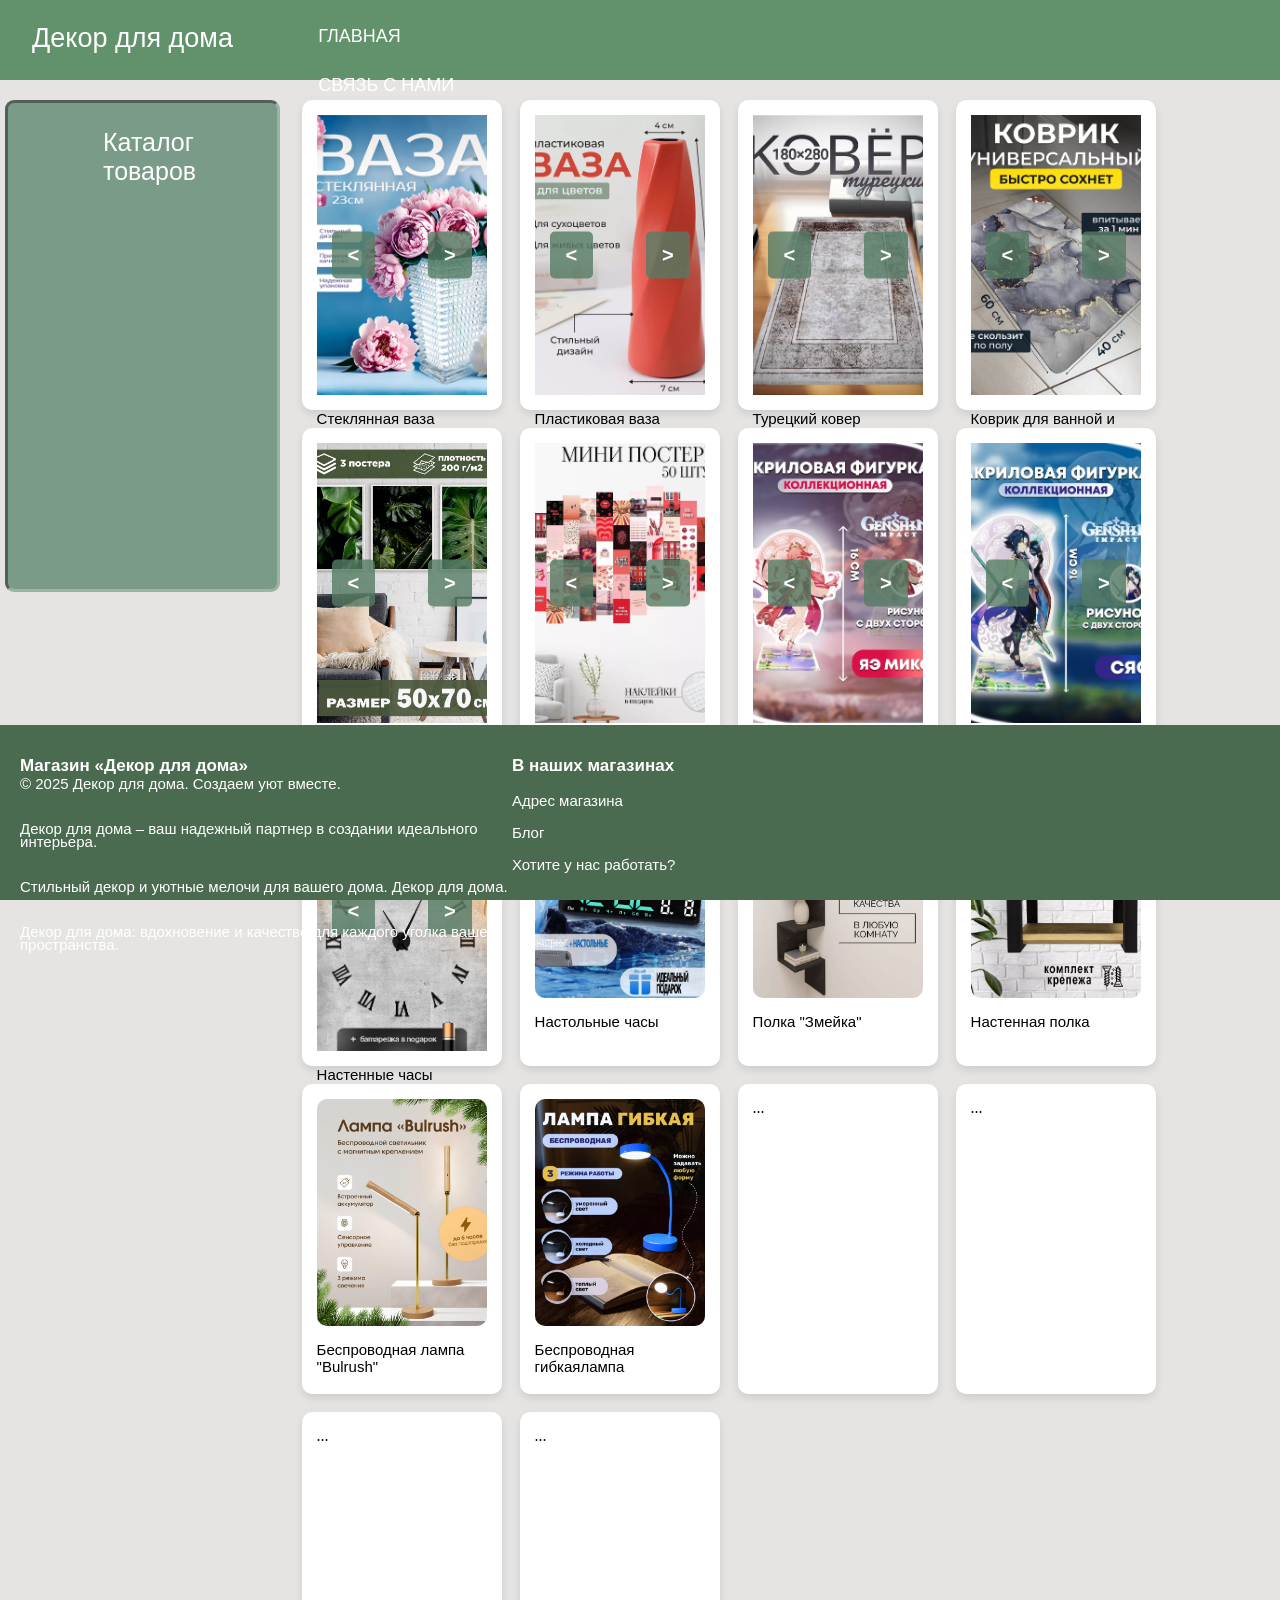
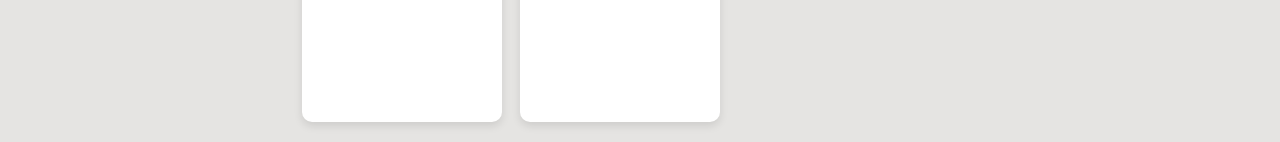
<file: index.html>
<!DOCTYPE html>
<html lang="en">

<head>
    <meta charset="UTF-8">
    <meta name="viewport" content="width=device-width, initial-scale=1.0">
    <title>Главная</title>
    <link rel="icon" href="img/ikonka.png" type="image/png">
    <link rel="stylesheet" href="css/style.css">
</head>

<body style="background-color: #e5e4e2">
    <div class="header">
        <div class="log">
            <p>Декор для дома</p>
        </div> <!--log-->

        <div class="menu">
            <ul class="menu_name">
                <li><a href="index.html">
                        <p>Главная</p>
                    </a></li>

                <li><a href="connection.html">
                        <p>Связь с нами</p>
                    </a></li>
        </div>

    </div> <!-- header -->

    <div class="catalog">
        <p>Каталог товаров</p>
        <ul class="catalog_menu">
        
        </ul>

    </div> <!--catalog-->


    <div class="cards">
        <div class="card">
    <div class="slider">
        <div class="slides">
            <div class="slide"><img src="img/vaza_stekl.png" alt="Пластиковая ваза"></div>
            <div class="slide"><img src="img/vaza_stekl_2.png" alt=""></div>
        </div>
        <button class="prev"><</button>
        <button class="next">></button>
    </div>
    <p>Стеклянная ваза</p>
</div>

        <div class="card">
            <div class="slider">
        <div class="slides">
            <div class="slide"><img src="img/plastic_vaza.png" alt="Пластиковая ваза"></div>
            <div class="slide"><img src="img/plastic_vaza_1.png" alt=""></div>
        </div>
        <button class="prev"><</button>
        <button class="next">></button>
    </div>
    <p>Пластиковая ваза</p>
</div>

        <div class="card">
            <div class="slider">
        <div class="slides">
            <div class="slide"><img src="img/kover_tyr.png" alt=""></div>
            <div class="slide"><img src="img/kover_tyr_1.png" alt=""></div>
        </div>
        <button class="prev"><</button>
        <button class="next">></button>
    </div>
    <p>Турецкий ковер</p>
</div>

        <div class="card">
           <div class="slider">
        <div class="slides">
            <div class="slide"><img src="img/kover_bath.png" alt="Пластиковая ваза"></div>
            <div class="slide"><img src="img/kover_bath_1.png" alt=""></div>
        </div>
        <button class="prev"><</button>
        <button class="next">></button>
    </div>
    <p>Коврик для ванной и туалета</p>
</div>

        <div class="card">
            <div class="slider">
        <div class="slides">
            <div class="slide"><img src="img/poster_rast.jpg" alt="Пластиковая ваза"></div>
            <div class="slide"><img src="img/poster_rast_1.png" alt=""></div>
        </div>
        <button class="prev"><</button>
        <button class="next">></button>
    </div>
    <p>Постеры природа</p>
</div>

        <div class="card">
            <div class="slider">
        <div class="slides">
            <div class="slide"><img src="img/poster_red.png" alt="Пластиковая ваза"></div>
            <div class="slide"><img src="img/poster_red_1.png" alt=""></div>
        </div>
        <button class="prev"><</button>
        <button class="next">></button>
    </div>
    <p>Постеры RED</p>
</div>

        <div class="card">
            <div class="slider">
        <div class="slides">
            <div class="slide"><img src="img/figur_genshin.png" alt="" srcset=""></div>
            <div class="slide"><img src="img/figur_genshin_1.png" alt=""></div>
        </div>
        <button class="prev"><</button>
        <button class="next">></button>
    </div>
            <p>Акриловая фигурка Genshin Яэ Мико</p>
        </div>

        <div class="card">
            <div class="slider">
        <div class="slides">
            <div class="slide"><img src="img/figur_xiao.png" alt="" srcset=""></div>
            <div class="slide"><img src="img/figur_xiao_1.png" alt=""></div>
        </div>
        <button class="prev"><</button>
        <button class="next">></button>
    </div>
            <p>Акриловая фигурка Genshin Сяо</p>
        </div>

        <div class="card">
            <div class="slider">
        <div class="slides">
            <div class="slide"><img src="img/clock_1.png" alt="" srcset=""></div>
            <div class="slide"><img src="img/clock_1_1.png" alt=""></div>
        </div>
        <button class="prev"><</button>
        <button class="next">></button>
    </div>
            <p>Настенные часы</p>
        </div>

        <div class="card">
            
            <img src="img/clock_2.png" alt="" srcset="">
            <p>Настольные часы</p>
        </div>

        <div class="card">
            <img src="img/polk_1.png" alt="" srcset="">
            <p>Полка "Змейка"</p>
        </div>

        <div class="card">
            <img src="img/polk_2.png" alt="" srcset="">
            <p>Настенная полка</p>
        </div>

        <div class="card">
            <img src="img/swet.png" alt="" srcset="">
            <p>Беспроводная лампа "Bulrush"</p>
        </div>

        <div class="card">
            <img src="img/swet_2.png" alt="" srcset="">
            <p>Беспроводная гибкаялампа</p>
        </div>
        <div class="card">...</div>
        <div class="card">...</div>
        <div class="card">...</div>
        <div class="card">...</div>
    </div>



    <div class="footer">
        <div class="block_1">
            <h1>Магазин «Декор для дома»</h1>
            <p>© 2025 Декор для дома. Создаем уют вместе.</p>
            <p>Декор для дома – ваш надежный партнер в создании идеального интерьера.</p>
            <p>Стильный декор и уютные мелочи для вашего дома. Декор для дома.</p>
            <p>Декор для дома: вдохновение и качество для каждого уголка вашего пространства.</p>
        </div> <!-- block_1 -->

        <div class="block_2">
            <h1>В наших магазинах</h1>

            <ul class="info">
                <li><a
                        href="https://yandex.ru/maps/47/nizhny-novgorod/house/prospekt_gagarina_91/YEoYfwFgTkcHQFtsfX51cHpgYA==/?ll=43.960721%2C56.241634&z=16">
                        <p>Адрес магазина</p>
                    </a></li>

                <li><a href="blog.html">
                        <p>Блог</p>
                    </a></li>

                <li><a href="work.html">
                        <p>Хотите у нас работать?</p> <!-- Требование к работе и оставить заяву на рассмотрение-->
                    </a></li>
            </ul> <!--- info --->

        </div> <!-- block_2 -->

    </div> <!-- footer -->
    <script src="js/script.js"></script>
</body>

</html>
</file>
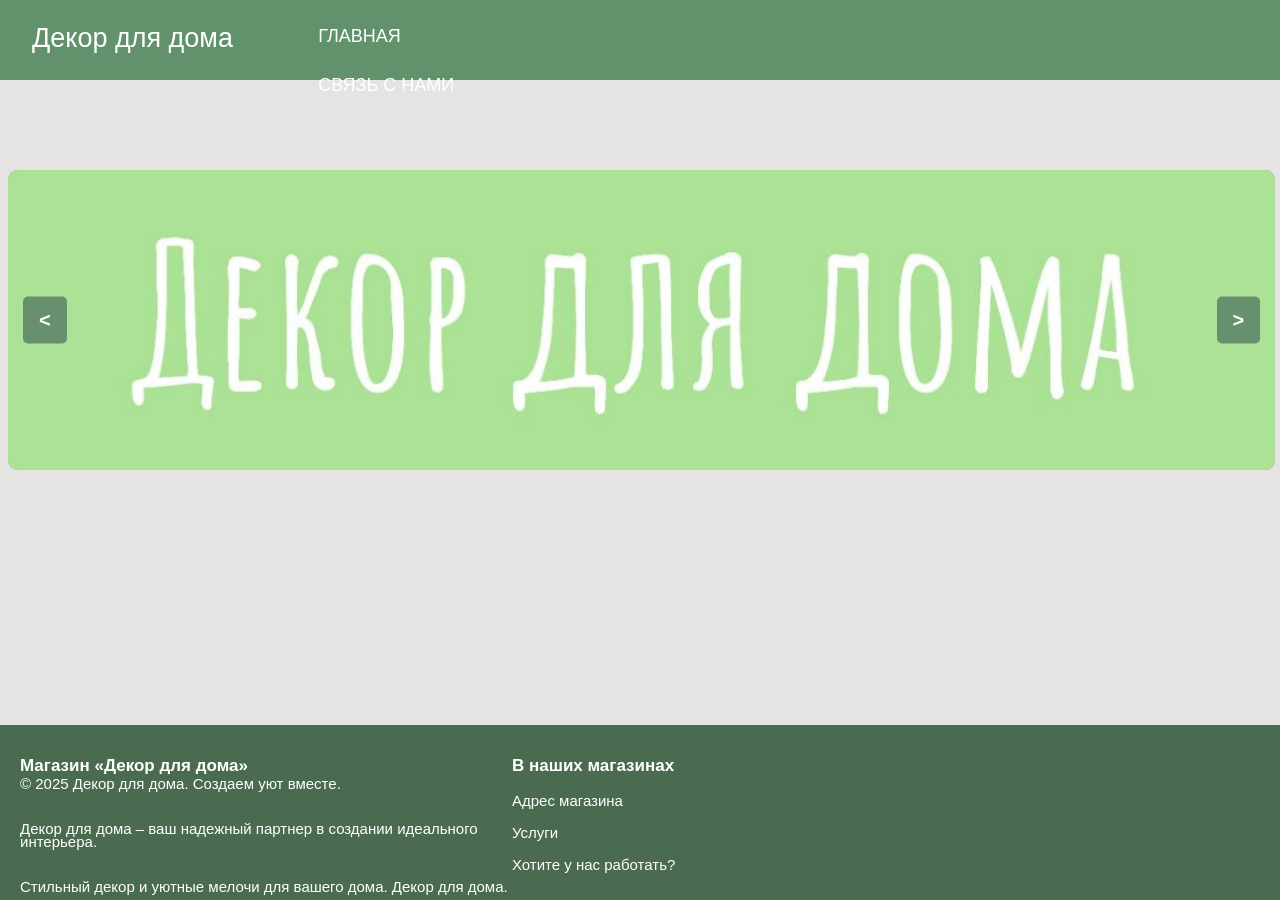
<file: blog.html>
<!DOCTYPE html>
<html lang="en">
<head>
    <meta charset="UTF-8">
    <meta name="viewport" content="width=device-width, initial-scale=1.0">
    <title>Блог</title>
    <link rel="stylesheet" href="css/style.css">
    <link rel="icon" href="img/ikonka.png" type="image/png">
</head>
<body style="background-color: #e5e4e2">
    <div class="header">
        <div class="log">
            <p>Декор для дома</p>
        </div> <!--log-->

        <div class="menu">
            <ul class="menu_name">
            <li><a href="index.html">
                <p>Главная</p>
            </a></li>

            <li><a href="connection.html">
                <p>Связь с нами</p>
            </a></li>
            
        </div>

    </div> <!-- header -->


    <div class="container_block">
            <div class="slider">
        <div class="slides">
            <div class="slide"><img src="img/blog_pic.png" alt="" srcset=""></div>
            <div class="slide"><img src="img/blog_pic_2.png" alt=""></div>
        </div>
        <button class="prev"><</button>
        <button class="next">></button>
    </div>

    <div class="blog_text">
        <p>Хотите, чтобы ваш дом стал настоящим оазисом спокойствия и тепла? Иногда для этого достаточно всего лишь нескольких продуманных штрихов! На нашем сайте мы собрали идеи, как с помощью декоративных подушек, ароматных свечей и стильных ваз преобразить любое пространство и наполнить его неповторимой атмосферой. Загляните к нам, чтобы вдохновиться и найти те самые детали, которые сделают ваш дом по-настоящему вашим!</p>
    </div>


    <div class="footer">
        <div class="block_1">
           <h1>Магазин «Декор для дома»</h1>
           <p>© 2025 Декор для дома. Создаем уют вместе.</p>
           <p>Декор для дома – ваш надежный партнер в создании идеального интерьера.</p>
           <p>Стильный декор и уютные мелочи для вашего дома. Декор для дома.</p>
           <p>Декор для дома: вдохновение и качество для каждого уголка вашего пространства.</p>
        </div> <!-- block_1 -->

        <div class="block_2">
           <h1>В наших магазинах</h1>

           <ul class="info">
               <li><a href="https://yandex.ru/maps/47/nizhny-novgorod/house/prospekt_gagarina_91/YEoYfwFgTkcHQFtsfX51cHpgYA==/?ll=43.960721%2C56.241634&z=16">
                   <p>Адрес магазина</p>
               </a></li>

               <li><a href="services.html">
                   <p>Услуги</p>
               </a></li>

               <li><a href="work.html"> 
                   <p>Хотите у нас работать?</p>  <!-- Требование к работе и оставить заяву на рассмотрение-->
               </a></li>
           </ul> <!-- info -->

        </div> <!-- block_2 -->
   </div> <!-- footer -->
    
    <script src="js/script.js"></script>
</body>
</html>
</file>
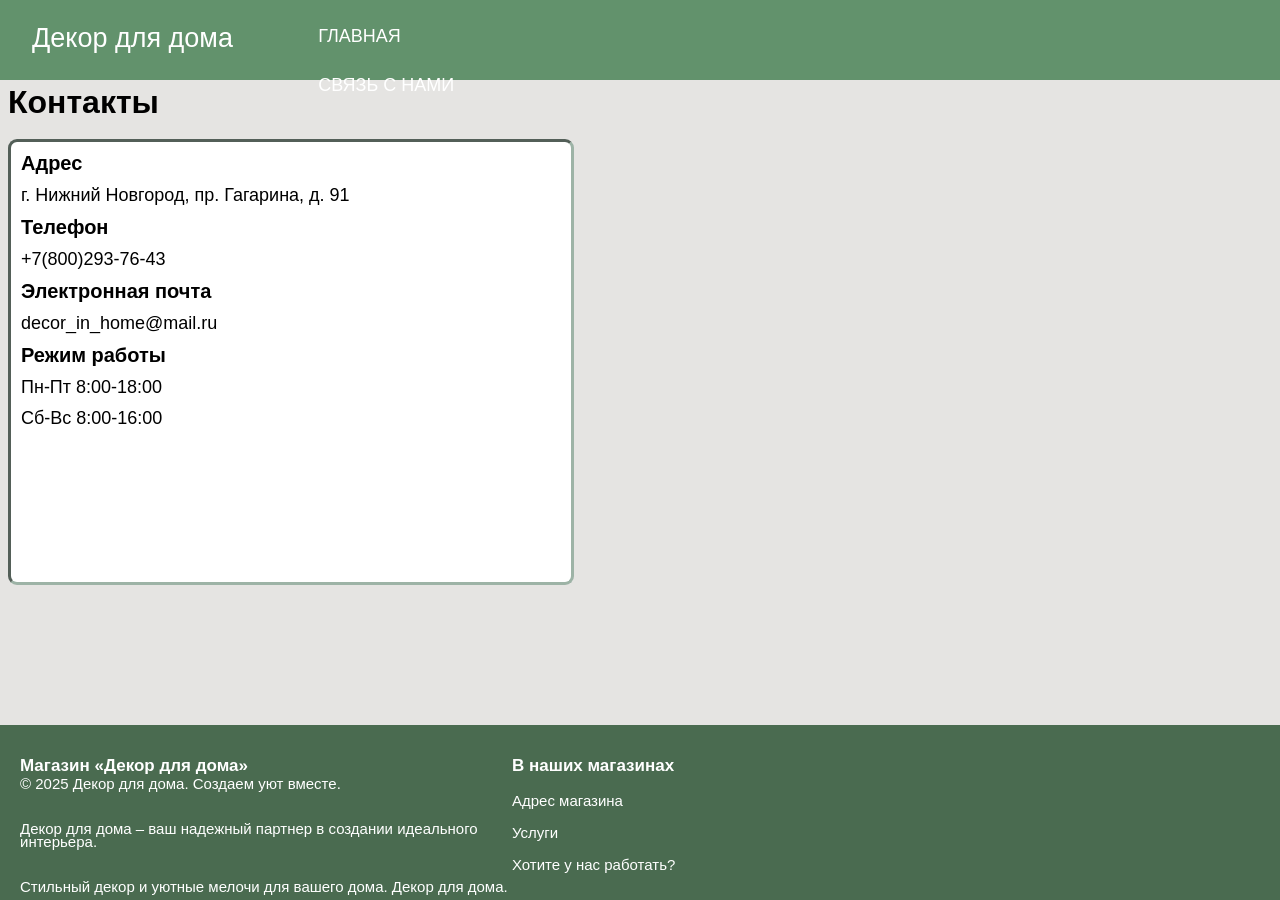
<file: connection.html>
<!DOCTYPE html>
<html lang="en">
<head>
    <meta charset="UTF-8">
    <meta name="viewport" content="width=device-width, initial-scale=1.0">
    <title>Связь с нами</title>
    <link rel="icon" href="img/ikonka.png" type="image/png">
    <link rel="stylesheet" href="css/style.css">
</head>
<body>
    <body style="background-color: #e5e4e2">

        <div class="header">
        <div class="log">
            <p>Декор для дома</p>
        </div> <!--log-->

        <div class="menu">
            <ul class="menu_name">
            <li><a href="index.html">
                <p>Главная</p>
            </a></li>

            <li><a href="connection.html">
                <p>Связь с нами</p>
            </a></li>
            
        </div>
    </div> <!-- header -->
    
        <div class="cont_name">
           <h1>Контакты</h1> 
        </div>
        <div class="contact">
            <h1>Адрес</h1>
            <p>г. Нижний Новгород, пр. Гагарина, д. 91</p>
            <h1>Телефон</h1>
            <p>+7(800)293-76-43</p>
            <h1>Электронная почта</h1>
            <p>decor_in_home@mail.ru</p>
            <h1>Режим работы</h1>
            <p>Пн-Пт 8:00-18:00</p>
            <p>Сб-Вс 8:00-16:00</p>
        </div>
        
            <div class="footer">
            <div class="block_1">
               <h1>Магазин «Декор для дома»</h1>
               <p>© 2025 Декор для дома. Создаем уют вместе.</p>
               <p>Декор для дома – ваш надежный партнер в создании идеального интерьера.</p>
               <p>Стильный декор и уютные мелочи для вашего дома. Декор для дома.</p>
               <p>Декор для дома: вдохновение и качество для каждого уголка вашего пространства.</p>
                   
            </div> <!-- block_1 -->

            <div class="block_2">
               <h1>В наших магазинах</h1>

               <ul class="info">
                   <li><a href="https://yandex.ru/maps/47/nizhny-novgorod/house/prospekt_gagarina_91/YEoYfwFgTkcHQFtsfX51cHpgYA==/?ll=43.960721%2C56.241634&z=16">
                       <p>Адрес магазина</p>
                   </a></li>
   
                   <li><a href="services.html">
                       <p>Услуги</p>
                   </a></li>

                   <li><a href="work.html">
                       <p>Хотите у нас работать?</p>
                   </a></li>
               </ul> <!-- info -->
               
            </div> <!-- block_2 -->
       </div> <!-- footer -->
    <script src="js/script.js"></script>
</body>
</html>
</file>
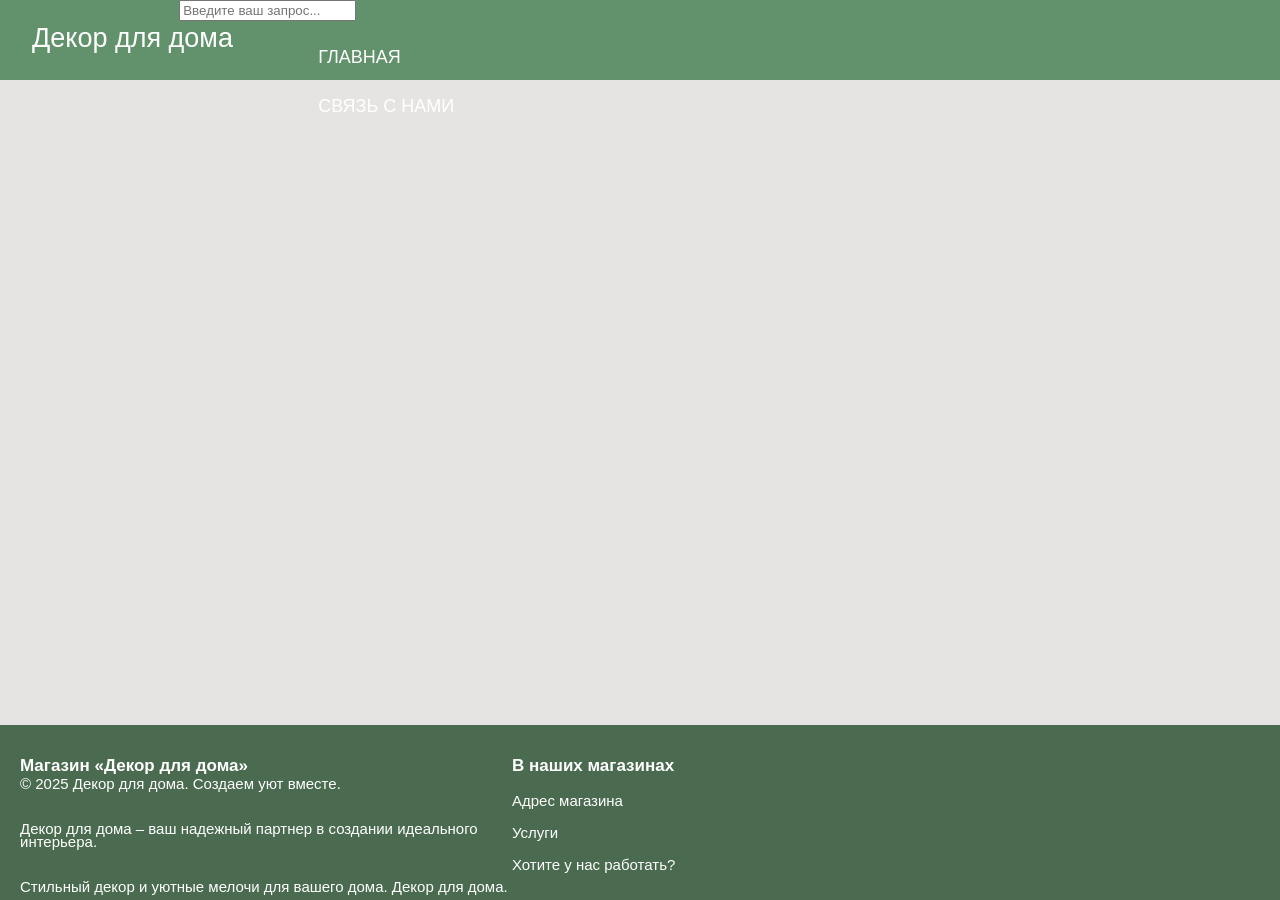
<file: services.html>
<!DOCTYPE html>
<html lang="en">
<head>
    <meta charset="UTF-8">
    <meta name="viewport" content="width=device-width, initial-scale=1.0">
    <title>Услуги</title>
    <link rel="stylesheet" href="css/style.css">
    <link rel="icon" href="img/ikonka.png" type="image/png">
</head>
<body style="background-color: #e5e4e2">
    <div class="header">
        <div class="log">
            <p>Декор для дома</p>
        </div> <!--log-->

        <div class="search">
            <input type="search_text" name="search_tovar" id="search" placeholder="Введите ваш запрос...">

        </div> <!-- search_text -->
        <div class="menu">
            <ul class="menu_name">
            <li><a href="index.html">
                <p>Главная</p>
            </a></li>

            <li><a href="connection.html">
                <p>Связь с нами</p>
            </a></li>
            
        </div>

    </div> <!-- header -->

    <div class="zagolov_1">
        <h1>Наши услуги.</h1>
    </div>

    <div class="footer">
        <div class="block_1">
           <h1>Магазин «Декор для дома»</h1>
           <p>© 2025 Декор для дома. Создаем уют вместе.</p>
           <p>Декор для дома – ваш надежный партнер в создании идеального интерьера.</p>
           <p>Стильный декор и уютные мелочи для вашего дома. Декор для дома.</p>
           <p>Декор для дома: вдохновение и качество для каждого уголка вашего пространства.</p>
        </div> <!-- block_1 -->

        <div class="block_2">
           <h1>В наших магазинах</h1>

           <ul class="info">
               <li><a href="https://yandex.ru/maps/47/nizhny-novgorod/house/prospekt_gagarina_91/YEoYfwFgTkcHQFtsfX51cHpgYA==/?ll=43.960721%2C56.241634&z=16">
                   <p>Адрес магазина</p>
               </a></li>

               <li><a href="services.html">
                   <p>Услуги</p>
               </a></li>

               <li><a href="work.html"> 
                   <p>Хотите у нас работать?</p>  <!-- Требование к работе и оставить заяву на рассмотрение-->
               </a></li>
           </ul> <!-- info -->

        </div> <!-- block_2 -->
   </div> <!-- footer -->
    
    <script src="js/script.js"></script>
</body>
</html>
</file>
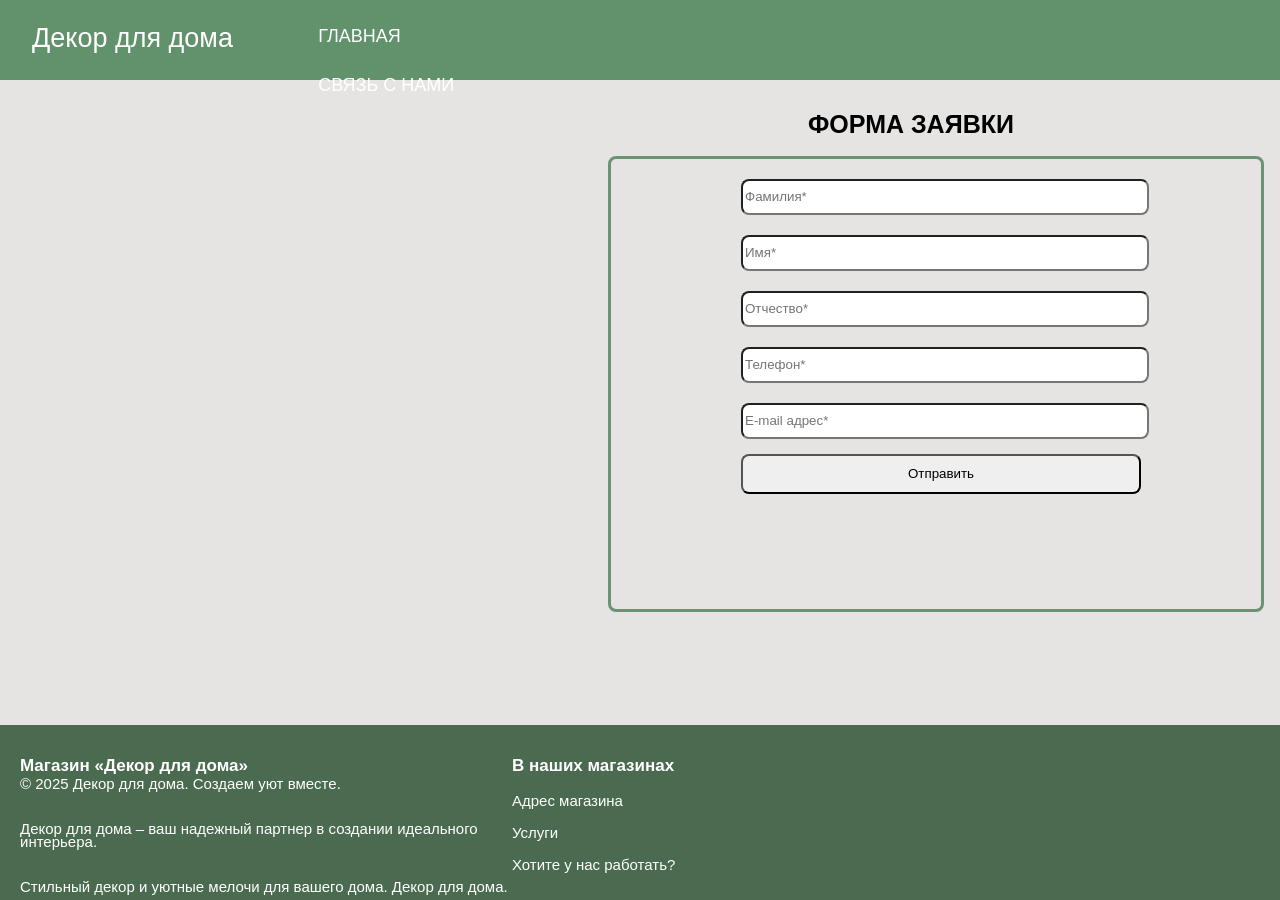
<file: work.html>
<!DOCTYPE html>
<html lang="en">

<head>
    <meta charset="UTF-8">
    <meta name="viewport" content="width=device-width, initial-scale=1.0">
    <link rel="stylesheet" href="css/style.css">
    <link rel="icon" href="img/ikonka.png" type="image/png">
    <title>Хотите у нас работать?</title>
</head>

<body style="background-color: #e5e4e2">

    <div class="header">
        <div class="log">
            <p>Декор для дома</p>
        </div> <!--log-->

        <div class="menu">
            <ul class="menu_name">
                <li><a href="index.html">
                        <p>Главная</p>
                    </a></li>

                <li><a href="connection.html">
                        <p>Связь с нами</p>
                    </a></li>

        </div>

    </div> <!-- header -->
    <form>
        <h1 class="form_text">Форма заявки</h1>

        <div class="forms">
            <input type="text" id="fam" name="fam" placeholder="Фамилия*">
            <input type="text" id="name" name="name" placeholder="Имя*">
            <input type="text" id="ote" name="ote" placeholder="Отчество*">
            <input type="text" id="phone" name="phone" placeholder="Телефон*">
            <input type="text" id="email" name="email" placeholder="E-mail адрес*">

            <button type="submit" name="btn_form" id="btn_form">Отправить</button>


        </div>
    </form>

    <div id="success-modal" class="modal hidden">
        <div class="modal-content">
            <span class="close-btn">×</span>
            <h2>Заявка успешно отправлена!</h2>
            <p>Спасибо за ваше обращение. Мы скоро свяжемся с вами.</p>
        </div>
    </div>


    <div class="footer">
        <div class="block_1">
            <h1>Магазин «Декор для дома»</h1>
            <p>© 2025 Декор для дома. Создаем уют вместе.</p>
            <p>Декор для дома – ваш надежный партнер в создании идеального интерьера.</p>
            <p>Стильный декор и уютные мелочи для вашего дома. Декор для дома.</p>
            <p>Декор для дома: вдохновение и качество для каждого уголка вашего пространства.</p>
        </div> <!-- block_1 -->

        <div class="block_2">
            <h1>В наших магазинах</h1>
            <ul class="info">
                <li><a
                        href="https://yandex.ru/maps/47/nizhny-novgorod/house/prospekt_gagarina_91/YEoYfwFgTkcHQFtsfX51cHpgYA==/?ll=43.960721%2C56.241634&z=16">
                        <p>Адрес магазина</p>
                    </a></li>
                <li><a href="services.html">
                        <p>Услуги</p>
                    </a></li>
                <li><a href="work.html">
                        <p>Хотите у нас работать?</p>
                    </a></li>
            </ul>
        </div>
    </div>

    <script src="js/modal.js"></script>
    <script src="js/script.js"></script>
</body>

</html>
</file>
<file: css/style.css>
/* @font-face {
  font-family: 'MTSans'; 
  src: url('../fonts/MTSans-LightCondensed.ttf'); 
  font-weight: normal;
  font-style: normal;
} */



/*---HEADER---*/

.header {
    width: 100%;
    height: 80px;
    background-color: #62926c;
    position: fixed;
    top: 0;
    left: 0;
    float: left;
    z-index: 10; 
}

/*---LOG---*/

.log {
    width: 14%;
    height: 80px;
    /* background-color: darkgrey; */
    float: left;
}

.log p {
    font-size: 27px;
    color: white;
    position: absolute;
    left: 32px;
    top: -4px;
    font-family: Arial, Helvetica, sans-serif;
}

/*---MENU---*/

.menu {
    float: left;
    width: 33%;
    height: 80px;
}

.menu_name {
     list-style: none;
}

.menu_name li {
	float: left;
    margin-left: 99px;
    margin-top: -8px;
}

.menu_name li a {
    text-decoration: none;
    
}

.menu_name li a p{
    font-family: Arial, Helvetica, sans-serif;
    font-size: 18px;
    text-transform: uppercase;
    color: white
}

/*---CATALOG---*/

.catalog {
    width: 21%;
    height: 54%;
    float: left;
    background-color:  #799b87;
    position: absolute;
    top: 100px;
    left: 5px;
    border-radius: 9px;
    border-style: inset;
    border-color: #9DB3A6; 
}

.catalog p{
    font-family: Arial, Helvetica, sans-serif;
    font-size: 25px;
    color: white;
    margin-left: 95px;
}


.catalog_menu li a {
    text-decoration: none;
}

.catalog_menu li a p{
    font-family: Arial, Helvetica, sans-serif;
    font-size: 18px;
    text-transform: uppercase;
    color: white

}

.catalog_menu {
    list-style-type: none; 
    padding-left: 0;       
    color: white;         
    width: 100%;           
    float: left;           
    font-family: Arial, sans-serif; 
}

.catalog_menu li {
    margin: 0;                 
    padding: 10px 15px;      
    border-bottom: 1px solid rgba(255,255,255,0.2); 
    cursor: pointer;            /* Курсор руки */
}
.catalog_menu li:hover {
    background-color: rgba(255,255,255,0.1); 
}

/* Оформление активных категорий */
.catalog-item.active {
    background-color: #f0f0ff;
    font-weight: bold;
}


/*---CONTENT---*/

.content {
    position: absolute;
    width: 79%;
    height: 400px;
    float: left;
    left: 500px;
    top: 100px;
}

/*---CARDS---*/
.cards {
    position: absolute;
    width: 79%; 
    left: 22%; 
    top: 100px; 
    padding: 20px;
    box-sizing: border-box;
    margin-top: -20px;
    display: flex; 
    flex-wrap: wrap; /* Разрешаем перенос на новую строку */
    gap: 18px; /* Задаем отступы между карточками */
}

.card {
    width: 200px;
    height: 310px;
    background-color: #ffffff;
    border-radius: 10px;
    box-shadow: 0 4px 8px rgba(0,0,0,0.1);
    padding: 15px;
    box-sizing: border-box;
}

.card img {
    left: auto;
    top: auto;
    width: 100%;
    height: auto;
    display: block; 
    border-radius: 10px;
}

.card p {
    font-family: Arial, Helvetica, sans-serif;
    font-size: 15px;
}

/*---FOOTER---*/

.footer {
    position: fixed;
    bottom: 0;
    left: 0;
    width: 100%;
    height: 175px;
    background-color: #4a6b50;
    color: white;
    padding: 20px 0;
    box-sizing: border-box; /* Чтобы padding не увеличивал высоту */
}

.block_1{
    width: 40%;
    float: left;
    height: 150px;
}

.block_2{
    width: 60%;
    float: left;
    height: 150px;
}

.block_1 h1{
    position: absolute;
    font-size: 17px;
    left: 20px;
    font-family: Arial, Helvetica, sans-serif;
}

.block_1 p {
    /* margin-top: -26px; */
    /* top: 10px; */
    font-family: Arial, Helvetica, sans-serif;
    font-size: 15px;
    padding-top: 17px;
    padding-left: 20px;
    line-height: 13px; /*Интервал между текстом*/
}

.block_2 h1{
    font-size: 17px;
    font-family: Arial, Helvetica, sans-serif;
}

.info {
    list-style: none;
    margin-left: -40px;
}

.info li a {
    text-decoration: none;
}

.info li a p{
    font-family: Arial, Helvetica, sans-serif;
    font-size: 15px;
    color: white;
}

/*---CONNECTION.HTML---*/

.cont_name{
    position: absolute;
    top: 63px;
    float: left;
}

.cont_name h1{
    font-family: Arial, Helvetica, sans-serif;
}

.contact {
    width: 560px;
    height: 440px;
    background-color: white;
    position: absolute;
    border-radius: 9px;
    top: 139px;
    float: left;
    border-style: inset;
    border-color: #9DB3A6;
    
}

.contact p{
    font-family: Arial, Helvetica, sans-serif;
    font-size: 18px;
    /* position: absolute; */
    /* left: 20px; */
    /* margin-top: 5px; */
    margin: 10px;

}

.contact h1{
    font-family: Arial, Helvetica, sans-serif;
    font-size: 20px;
    margin: 10px; 
}


/*---WORK.HTML---*/

.form_text{
    margin-top: 110px;
    margin-left: 800px;
    font-family: Arial, Helvetica, sans-serif;
    font-size: 25px;
    text-transform: uppercase;
}

.forms {
    width: 650px;
    height: 450px;
    margin-top: 7px;
    margin-left: 600px;
    border: 3px solid #6c9274;
    border-radius: 8px;
    display: flex;
    flex-direction: column;
}

input[type="text"] {
    width: 400px;
    height: 30px ;
    margin-left: 130px;
    border-radius: 8px;
    margin-top: 20px;
}

button[type="submit"] {
    width: 400px;
    height: 40px ;
    margin-left: 130px;
    border-radius: 8px;
    margin-top: 15px;
    transition: 0.5s;
}

button[type="submit"]:hover {
    width: 400px;
    height: 40px ;
    margin-left: 130px;
    border-radius: 8px;
    margin-top: 20px;
    transform: scale(1.05);
    border: 2px solid #6c9274;
}

.modal {
  display: none; /* Изначально скрыто */
  position: fixed;
  top: 0;
  left: 0;
  width: 100%;
  height: 100%;
  background-color: rgba(0, 0, 0, 0.5);
  justify-content: center;
  align-items: center;
}

.modal-content {
  background-color: white;
  padding: 20px;
  border-radius: 8px;
  box-shadow: 0 0 10px rgba(0, 0, 0, 0.2);
  text-align: center;
  width: 80%;
  max-width: 400px;
}

.close-btn {
  position: absolute;
  top: 10px;
  right: 15px;
  font-size: 24px;
  cursor: pointer;
}

.hidden {
  display: none;
}


/*---BLOG.HTML---*/

.container_block {
    position: absolute;
    width: 99%;
    height: 300px; 
    float: left;
    top: 170px;
    border-radius: 10px;
    background-color: #868686;
    overflow: hidden; /* Обрезаем лишнее */
}

/*---SLIDER---*/    
.slider {
    position: relative;
    width: 100%;
    height: 100%; 
    overflow: hidden;
}

.slides {
    display: flex;
    transition: transform 0.5s ease-in-out;
    height: 100%;
}

.slide {
    flex: 0 0 100%;
    width: 100%;
    height: 100%;
    overflow: hidden; /* Обрезаем картинку по границам слайда */
}

.slide img {
    width: 100%;
    height: 100%;
    object-fit: cover; /* Заполняет слайд полностью с обрезкой */
    display: block;
    border-radius: inherit;
}

.prev,
.next {
    position: absolute;
    top: 50%;
    transform: translateY(-50%);
    background-color: rgba(85, 124, 101, 0.8);
    color: white;
    padding: 12px 16px;
    border: none;
    cursor: pointer;
    user-select: none;
    font-size: 20px;
    font-weight: bold;
    border-radius: 5px;
    transition: background-color 0.3s;
}

.prev {
    left: 15px;
}

.next {
    right: 15px;
}

.prev:hover,
.next:hover {
    background-color: rgba(156, 151, 151, 1);
}

/* Модальное окно */
.modal {
    position: fixed;
    top: 0; left: 0;
    width: 100%; height: 100%;
    background: rgba(0, 0, 0, 0.6);
    display: flex;
    justify-content: center;
    align-items: center;
    z-index: 1000;
}

.modal-content {
    background: white;
    padding: 30px;
    border-radius: 8px;
    text-align: center;
    position: relative;
    min-width: 280px;
}

.close-btn {
    position: absolute;
    top: 10px; right: 15px;
    font-size: 24px;
    cursor: pointer;
    color: #aaa;
}

.close-btn:hover {
    color: #000;
}

.hidden {
    display: none;
}



@media (max-width: 768px) {
    .container_block {
        height: 200px; /* Меньше на мобильных */
        top: 150px;
    }
}

/* Убираем абсолютное позиционирование */
.blog_text {
    position: static; /* Теперь элемент находится в потоке страницы */
    width: 98%;
    max-width: 1200px;
    padding: 35px 40px;
    margin-top: 20px; /* Добавляем отступ сверху для разделения с слайдером */
}
.blog_text p {
    color: #4a5d4a;
    font-size: 18px;
    font-weight: 400;
    margin: 0;
    text-align: justify;
    font-family: Arial, Helvetica, sans-serif;
}







@media (max-width: 768px) {
    /* HEADER */
    .header {
        height: 70px;
    }
    
    .log p {
        font-size: 20px;
        left: 15px;
        top: 0;
    }
    
    .menu {
        width: auto;
        margin-left: 10px;
    }
    
    .menu_name li {
        margin-left: 15px;
        font-size: 14px;
    }

    /* CATALOG */
    .catalog {
        position: static;
        width: 90%;
        height: 200px;
        margin: 10px auto;
        top: auto;
        left: 5%;
        border-radius: 8px;
    }
    
    .catalog p {
        font-size: 20px;
        text-align: center;
        margin-left: 0;
    }
    
    .catalog_menu li {
        padding: 10px;
        font-size: 16px;
    }

    /* CARDS */
    .cards {
        position: static;
        width: 100%;
        left: 0;
        top: 0;
        padding: 15px;
        display: flex;
        flex-wrap: wrap;
        justify-content: center;
        gap: 15px;
    }
    
    .card {
        width: calc(50% - 12px); /* 2 в ряд */
        height: 280px;
        margin-bottom: 10px;
    }

    /* FOOTER */
    .footer {
        position: static;
        height: auto;
        padding: 20px 10px;
    }
    
    .block_1,
    .block_2 {
        width: 100%;
        float: none;
        text-align: center;
        margin-bottom: 15px;
    }
    
    .block_1 h1 {
        position: static;
        text-align: center;
    }
    
    .info {
        margin-left: 0;
        text-align: center;
    }

    /* FORM (WORK.HTML) */
    .form_text {
        margin: 80px 20px 10px;
        font-size: 20px;
        text-align: center;
    }
    
    .forms {
        width: 90%;
        margin: 10px auto;
        padding: 20px;
    }
    
    input[type="text"],
    button[type="submit"] {
        width: 100%;
        margin: 10px 0;
    }

    /* CONTACT (CONNECTION.HTML) */
    .contact {
        width: 90%;
        margin: 100px auto 20px;
        top: auto;
        left: auto;
    }

    /* BLOG */
    .container_block {
        width: 90%;
        height: 200px;
        top: 100px;
        margin: 0 auto;
    }
    
    .blog_text {
        width: 90%;
        margin: 0 auto;
        padding: 20px;
    }
}


@media (min-width: 769px) and (max-width: 1024px) {
    .header {
        height: 75px;
    }
    
    .log p {
        font-size: 24px;
    }
    
    .catalog {
        width: 25%;
        height: 450px;
        top: 100px;
        left: 10px;
    }
    
    .cards {
        left: 28%;
        width: 68%;
    }
    
    .card {
        width: calc(25% - 14px);
        height: 290px;
    }
    
    .forms {
        width: 700px;
        margin-left: 200px;
    }
    
    .contact {
        width: 700px;
        top: 120px;
    }
}
</file>
